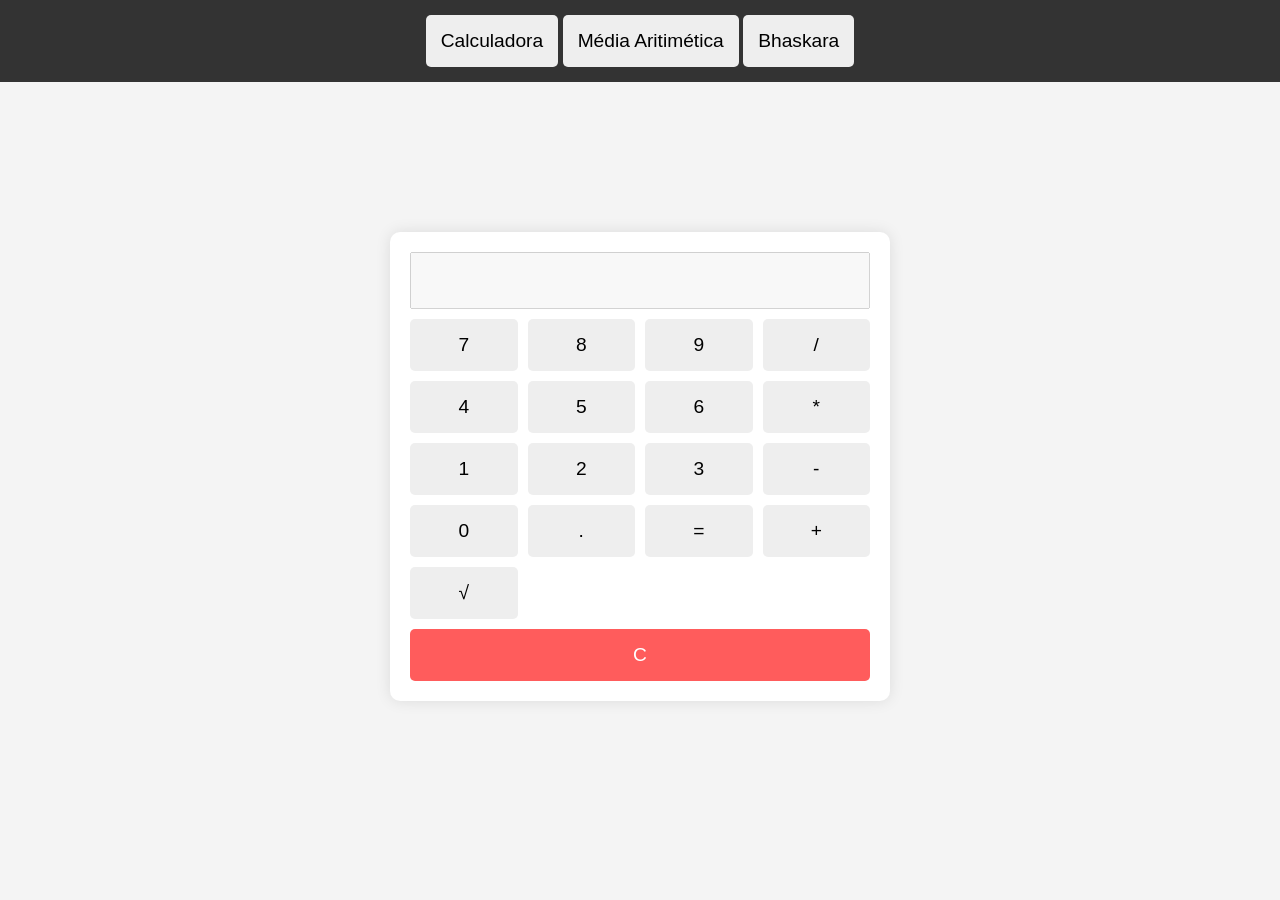
<file: calculadora/index.html>
<!DOCTYPE html>
<html lang="en">
<head>
    <meta charset="UTF-8">
    <meta name="viewport" content="width=device-width, initial-scale=1.0">
    <title>Calculadora</title>
    <link rel="stylesheet" href="index.css">
</head>
<body>

    <nav>
        <button onclick="showSection('padrao')">Calculadora</button>
        <button onclick="showSection('media')">Média Aritimética</button>
        <button onclick="showSection('bhaskara')">Bhaskara</button>
    </nav>

    <div id="app"></div>

   
    </div>
    
    <script src="index.js"></script>
</body>
</html>
</file>
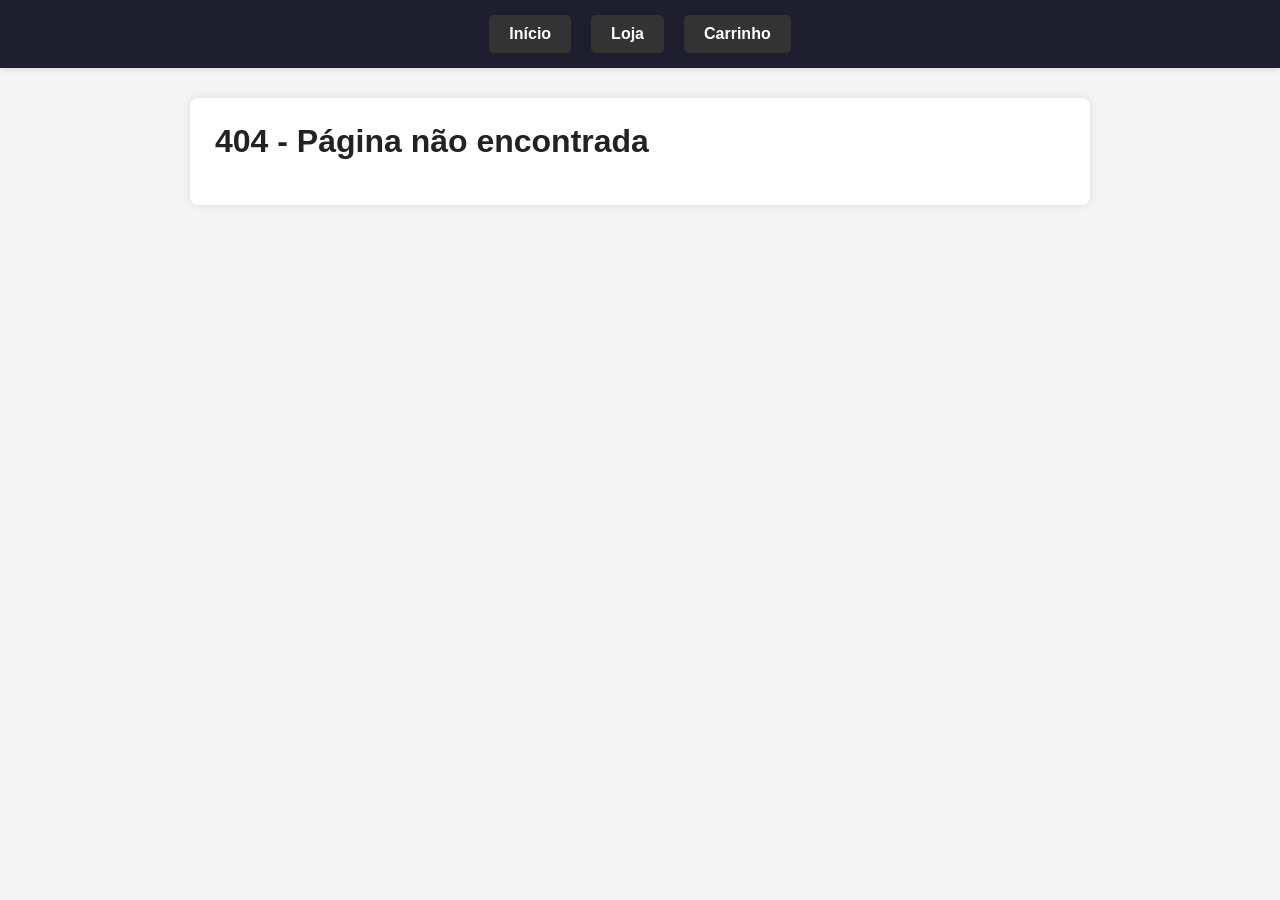
<file: loja_online/index.html>
<!DOCTYPE html>
<html lang="en">
<head>
    <meta charset="UTF-8">
    <meta name="viewport" content="width=device-width, initial-scale=1.0">
    <title>Loja Online</title>
    <link rel="stylesheet" href="index.css">
</head>
<body>
    
    <div id="root"></div>

    <script src="index.js"></script>
</body>
</html>
</file>
<file: calculadora/index.css>
* {
    box-sizing: border-box;
    margin: 0;
    padding: 0;
    font-family: Arial, sans-serif;
  }
  
  body, html {
    height: 100%;
    background-color: #f4f4f4;
  }
  
  nav {
    width: 100%;
    background-color: #333;
    color: white;
    padding: 15px;
    text-align: center;
  }
  
  main {
    display: flex;
    justify-content: center;
    align-items: center;
    height: calc(100vh - 60px); /* considerando a altura do navbar */
  }
  
  .calculator {
    background: white;
    padding: 20px;
    border-radius: 10px;
    box-shadow: 0 0 15px rgba(0,0,0,0.1);
    max-width: 500px;
    width: 100%;
    margin: 150px auto;
    
  }
  
  .calculator input {
    width: 100%;
    font-size: 1.8rem;
    padding: 10px;
    margin-bottom: 10px;
    text-align: right;
  }
  
  .buttons {
    display: grid;
    grid-template-columns: repeat(4, 1fr);
    gap: 10px;
  }
  
  button {
    padding: 15px;
    font-size: 1.2rem;
    cursor: pointer;
    background-color: #eee;
    border: none;
    border-radius: 5px;
    transition: background-color 0.2s;
  }
  
  button:hover {
    background-color: #ddd;
  }
</file>
<file: loja_online/index.css>
/* Reset básico */
* {
    margin: 0;
    padding: 0;
    box-sizing: border-box;
  }
  
  body {
    font-family: 'Segoe UI', sans-serif;
    background-color: #f4f4f4;
    color: #333;
    min-height: 100vh;
  }
  
  /* Navbar */
  nav {
    background-color: #1e1e2f;
    padding: 15px 20px;
    display: flex;
    justify-content: center;
    gap: 20px;
    box-shadow: 0 2px 6px rgba(0, 0, 0, 0.1);
  }
  
  nav button {
    background-color: #333;
    color: #fff;
    border: none;
    padding: 10px 20px;
    font-weight: bold;
    border-radius: 5px;
    cursor: pointer;
    transition: background 0.3s ease;
  }
  
  nav button:hover {
    background-color: #555;
  }
  
  /* Conteúdo */
  #app {
    max-width: 900px;
    margin: 30px auto;
    background-color: #fff;
    padding: 25px;
    border-radius: 8px;
    box-shadow: 0 0 10px rgba(0, 0, 0, 0.1);
  }
  
  /* Títulos */
  h1 {
    font-size: 2em;
    margin-bottom: 20px;
    color: #222;
  }
  
  /* Produto */
  .produto {
    display: flex;
    justify-content: space-between;
    align-items: center;
    border: 1px solid #ddd;
    padding: 15px 20px;
    border-radius: 8px;
    margin-bottom: 15px;
    background-color: #fafafa;
    transition: background 0.2s ease;
  }
  
  .produto:hover {
    background-color: #f0f0f0;
  }
  
  .produto h3 {
    font-size: 1.2em;
    margin-bottom: 5px;
  }
  
  .produto p {
    font-size: 1em;
    color: #555;
  }
  
  /* Botões gerais */
  button {
    font-size: 1em;
  }
  
  .produto button {
    background-color: #007bff;
    border: none;
    color: white;
    padding: 8px 16px;
    border-radius: 5px;
    cursor: pointer;
    transition: background 0.3s ease;
  }
  
  .produto button:hover {
    background-color: #0056b3;
  }
  
  /* Lista de carrinho */
  ul {
    list-style: none;
    margin-top: 10px;
    padding-left: 0;
  }
  
  ul li {
    margin-bottom: 10px;
    padding: 5px 0;
    border-bottom: 1px solid #ddd;
  }
  
  /* Responsividade */
  @media (max-width: 600px) {
    nav {
      flex-direction: column;
      align-items: center;
    }
  
    .produto {
      flex-direction: column;
      align-items: flex-start;
    }
  
    .produto button {
      margin-top: 10px;
      width: 100%;
    }
  }
</file>
